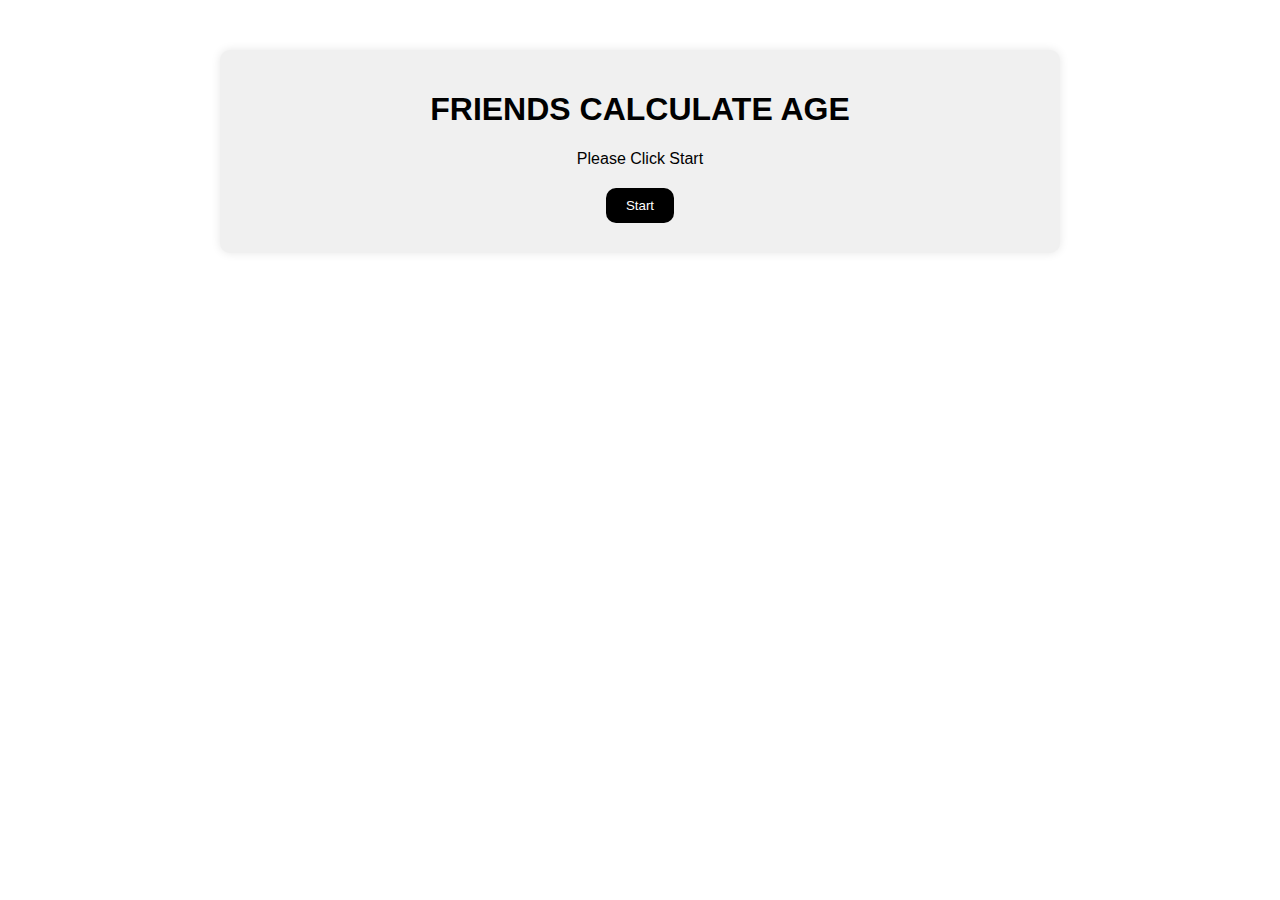
<file: index.html>
<!DOCTYPE html>
<html>
    <title>Calculate Age</title>
    <head>
        <link rel="stylesheet" type="text/css" href="style.css">
    </head>


<body>
    <div class="container">
<h1> FRIENDS CALCULATE AGE</h1>
<p>Please Click Start</p>

<button id = "startButton" onclick="myFunctionStart()" >Start</button>


<p id="Number"> Number of friends : <a id="random"> </a> </p> 






<form id="frm">
    <div id="nickNameInputs"></div>

    <div id="ageInputs"></div>
</form>


<button id = "TypeButton"  onmouseenter="MouseEnter()" onmouseleave="MouseLeave()"  onclick="calClick() ">Type of Calculate!</button>
<button id = "sumButton" onclick="myFunctionsum()">Sum of Age</button>
<button id = "AButton" onclick="myFunctionaverage()">Average of Age</button>
<button id = "minButton" onclick="myFunctionmin()">Min of Age</button>
<button id = "maxButton" onclick="myFunctionmax()">Max of Age</button>

<p id = "showtotal"> The total age of all friends... <a id="totalage"> </a> </p> 
<p id = "showaverage"> The average age of all friends... <a id="Averageage"> </a> </p> 
<p id = "showNameMin"> Youngest friend... <a id="showNamemin"> </a> <a id="equal"> </a> <a id="Minage"> </a> </p> 
<p id = "showNameMax"> Oldest friend... <a id="showNamemax"> </a> <a id="equalM"> </a> <a id="Maxage"> </a> </p> 
<button id = "resetButton" onclick="myFunctionreset()">Reset</button>
</div>






 
<script src="logic.js"></script>

</body>
</html>
</file>
<file: style.css>
#resetButton {
 display: none; 

}



#TypeButton{
    margin-top: 20px;
    display: none;
    border-radius: 10px;
    background-color: rgba(0, 0, 0, 0.624);
}
    
#random {
    display: inline;
}

#Number {
    display: none;
}

#sumButton{
    margin-top: 10px;
    display: none;
}

#AButton{
    margin-top: 10px;
    display: none;
}

#minButton{
    margin-top: 10px;
    display: none;
}

#maxButton{
    margin-top: 10px;
    display: none;
}


#showtotal{
    margin-top: 10px;
    display: none;
}

#showaverage{
    margin-top: 10px;
    display: none;
}

#showMin{
    margin-top: 10px;
    display: none;
}

#showMax{
    margin-top: 10px;
    display: none;
}

#showNameMin{
    margin-top: 10px;
    display: none;
}

#showNameMax{
    margin-top: 10px;
    display: none;
}

body {
    font-family: Arial, sans-serif;
    margin: 0;
    padding: 0;
}

.container {
    
    max-width: 800px;
    margin: 50px auto;
    padding: 20px;
    background-color: #f0f0f0;
    border-radius: 10px;
    box-shadow: 0 0 10px rgba(0, 0, 0, 0.1);
    text-align: center;
}

button {
    margin: 10px;
    padding: 10px 20px;
    background-color: #000000;
    color: white;
    border: none;
    border-radius: 10px;
    cursor: pointer;
}

button:hover {
    background-color: #616661;
}

#TypeButton:hover{
    
    background-color: rgba(32, 21, 80, 0.624);
}


p {
    margin: 10px;
    font-size: 16px;
}

input[type="text"] {
    padding: 5px;
    margin: 5px;
    border-radius: 5px;
    border: 1px solid #ccc;
}



@media (max-width: 768px) {
    .container {
        max-width: 90%;
    }
}
</file>
